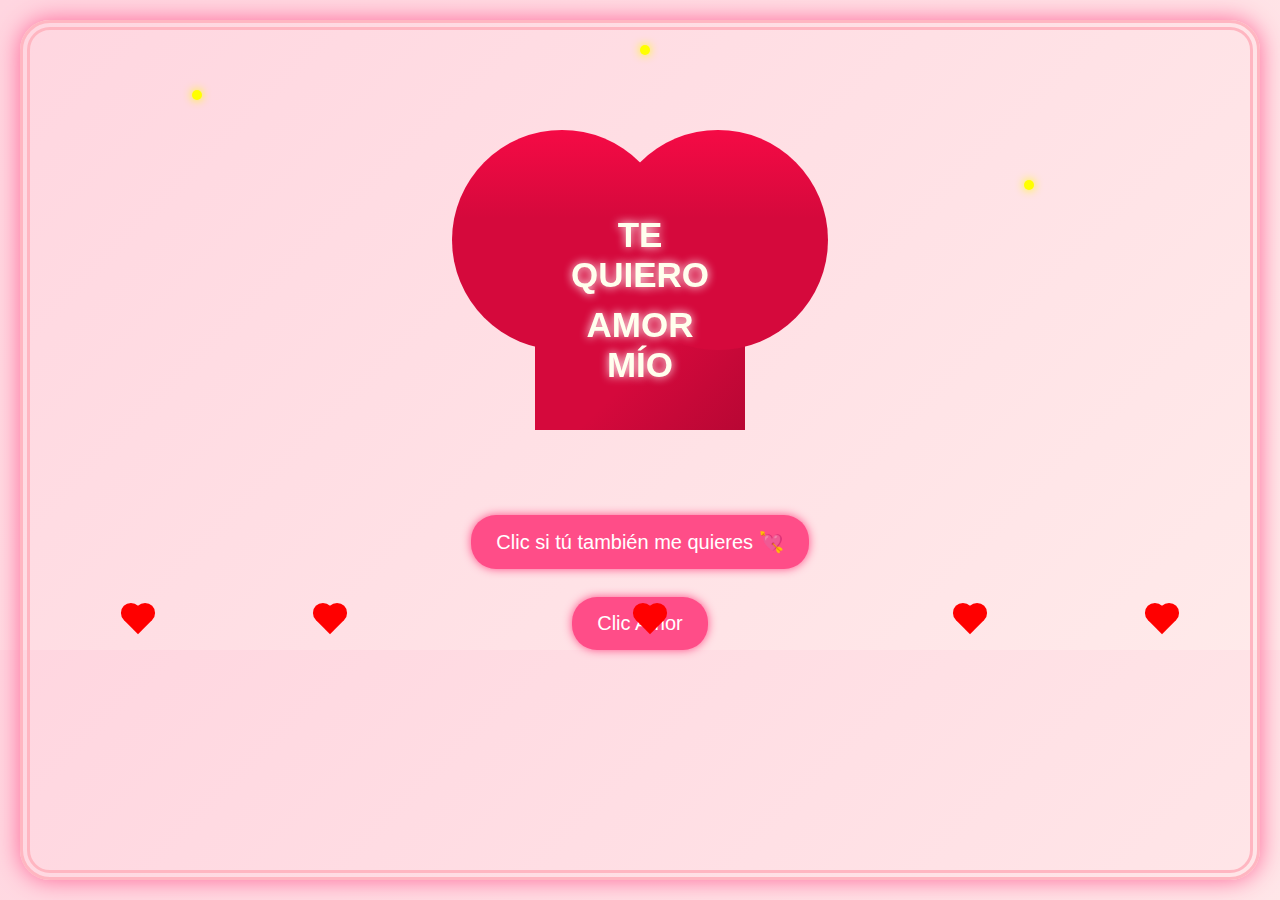
<file: index.html>
<!DOCTYPE html>
<html lang="es">
<head>
  <meta charset="UTF-8">
  <title>Te Quiero</title>
  <style>
    body {
      margin: 0;
      padding: 0;
      background: linear-gradient(135deg, #ffd6e0, #ffeaea);
      overflow: hidden;
      font-family: 'Comic Sans MS', cursive, sans-serif;
    }

    body::before {
      content: "";
      position: fixed;
      top: 20px;
      left: 20px;
      right: 20px;
      bottom: 20px;
      border: 10px double #ffb6c1;
      border-radius: 30px;
      box-shadow: 0 0 25px #ff6699;
      pointer-events: none;
      z-index: 1;
    }

    #cor {
      position: relative;
      width: 500px;
      height: 450px;
      margin: 80px auto;
      z-index: 2;
    }

    .corazon {
      position: absolute;
      z-index: 2;
      background: linear-gradient(-180deg, #F50A45 0%, #d5093c 40%);
      animation: beat 0.7s ease infinite;
    }

    .corazon.centro {
      background: linear-gradient(-45deg, #B80734 0%, #d5093c 40%);
    }

    .centro {
      width: 210px;
      height: 210px;
      bottom: 100px;
      left: 145px;
    }

    .cara {
      top: 50px;
      width: 220px;
      height: 220px;
      border-radius: 50%;
    }

    .izquierda { left: 62px; }
    .derecha { right: 62px; }

    .texto {
      position: absolute;
      margin: 125px 180px;
      z-index: 9;
      font-size: 35px;
      text-align: center;
      color: #fff;
      line-height: 40px;
      font-weight: bold;
      text-shadow: 0 0 10px #d5093c;
      animation: justBeat 0.7s ease infinite;
    }

    .texto span {
      font-size: 35px;
      display: block;
      margin-top: 10px;
      color: #ffe;
      text-shadow: 0 0 10px #fff;
    }

    @keyframes beat {
      0%, 100% {
        transform: scale(1) rotate(225deg);
        box-shadow: 0 0 40px #d5093c;
      }
      50% {
        transform: scale(1.1) rotate(225deg);
        box-shadow: 0 0 70px #d5093c;
      }
    }

    @keyframes justBeat {
      0%, 100% {
        transform: scale(1);
        box-shadow: 0 0 40px #d5093c;
      }
      50% {
        transform: scale(1.1);
        box-shadow: 0 0 70px #d5093c;
      }
    }

    .mensaje-oculto {
      position: absolute;
      top: 50%;
      left: 50%;
      transform: translate(-50%, -50%);
      background: #fff0f5;
      padding: 15px 20px;
      border-radius: 15px;
      font-size: 18px;
      color: #d5093c;
      box-shadow: 0 0 10px #ff66a3;
      display: none;
      z-index: 10;
      font-weight: bold;
      animation: fadeIn 0.5s ease-in-out;
    }

    #corazonCentral:hover + .mensaje-oculto {
      display: block;
    }

    @keyframes fadeIn {
      from { opacity: 0; transform: translate(-50%, -60%); }
      to { opacity: 1; transform: translate(-50%, -50%); }
    }

    .adornos .heart, .adornos .estrella {
      position: absolute;
      animation: floatUp 6s ease-in-out infinite;
    }

    .heart {
      width: 20px;
      height: 20px;
      background: red;
      transform: rotate(45deg);
    }

    .heart::before,
    .heart::after {
      content: '';
      position: absolute;
      width: 20px;
      height: 20px;
      background: red;
      border-radius: 50%;
    }

    .heart::before { top: -10px; left: 0; }
    .heart::after { left: -10px; top: 0; }

    .estrella {
      width: 10px;
      height: 10px;
      background: yellow;
      border-radius: 50%;
      box-shadow: 0 0 10px yellow;
      animation: sparkle 1.5s ease-in-out infinite alternate;
    }

    .adornos .heart:nth-child(1) { left: 10%; animation-delay: 0s; }
    .adornos .heart:nth-child(2) { left: 25%; animation-delay: 1s; }
    .adornos .heart:nth-child(3) { left: 50%; animation-delay: 2s; }
    .adornos .heart:nth-child(4) { left: 75%; animation-delay: 3s; }
    .adornos .heart:nth-child(5) { left: 90%; animation-delay: 4s; }

    .adornos .estrella:nth-child(6) { top: 10%; left: 15%; }
    .adornos .estrella:nth-child(7) { top: 5%; left: 50%; }
    .adornos .estrella:nth-child(8) { top: 20%; left: 80%; }

    @keyframes floatUp {
      0% {
        bottom: -20px;
        opacity: 0;
        transform: translateX(0) rotate(45deg) scale(0.5);
      }
      50% {
        opacity: 1;
      }
      100% {
        bottom: 100%;
        transform: translateX(-20px) rotate(45deg) scale(1.2);
        opacity: 0;
      }
    }

    @keyframes sparkle {
      0% { opacity: 0.3; transform: scale(1); }
      100% { opacity: 1; transform: scale(1.5); }
    }

    .boton-contenedor {
      text-align: center;
      margin-top: -105px;
    }

    #botonQuiero,
    #botonCarta {
      padding: 15px 25px;
      font-size: 20px;
      background: #ff4d88;
      color: white;
      border: none;
      border-radius: 25px;
      cursor: pointer;
      box-shadow: 0 0 10px #ff4d88;
      transition: all 0.3s ease;
      animation: pulse 1.2s infinite;
      margin-top: 10px;
    }

    #botonQuiero:hover,
    #botonCarta:hover {
      background: #ff1a66;
      box-shadow: 0 0 20px #ff99bb;
    }

    @keyframes pulse {
      0% { transform: scale(1); }
      50% { transform: scale(1.05); }
      100% { transform: scale(1); }
    }
  </style>
</head>
<body>

  <!-- Contenido principal -->
  <div id="cor">
    <div class="corazon izquierda cara arriba"></div>
    <div class="corazon centro" id="corazonCentral"></div>
    <div class="mensaje-oculto">Siempre estaré contigo 💞</div>
    <div class="texto">
      <span>TE QUIERO</span>
      <span>AMOR MÍO</span>
    </div>
    <div class="corazon derecha cara"></div>
  </div>

  <!-- Adornos flotantes -->
  <div class="adornos">
    <div class="heart"></div>
    <div class="heart"></div>
    <div class="heart"></div>
    <div class="heart"></div>
    <div class="heart"></div>
    <div class="estrella"></div>
    <div class="estrella"></div>
    <div class="estrella"></div>
  </div>

  <!-- Botones -->
  <div class="boton-contenedor">
    <button id="botonQuiero">Clic si tú también me quieres 💘</button><br><br>
    <button id="botonCarta">Clic Amor</button>
  </div>

  <script>
    // Animación de corazones al hacer clic
    document.getElementById('botonQuiero').addEventListener('click', () => {
      for (let i = 0; i < 10; i++) {
        const heart = document.createElement('div');
        heart.classList.add('heart');
        heart.style.position = 'fixed';
        heart.style.left = `${Math.random() * 100}%`;
        heart.style.bottom = '-20px';
        heart.style.animation = 'floatUp 4s ease-in-out';
        document.body.appendChild(heart);
        setTimeout(() => heart.remove(), 4000);
      }
    });

    // Redirección a carta.html
    document.getElementById('botonCarta').addEventListener('click', () => {
      window.location.href = "carta.html";
    });
  </script>

</body>
</html>
</file>
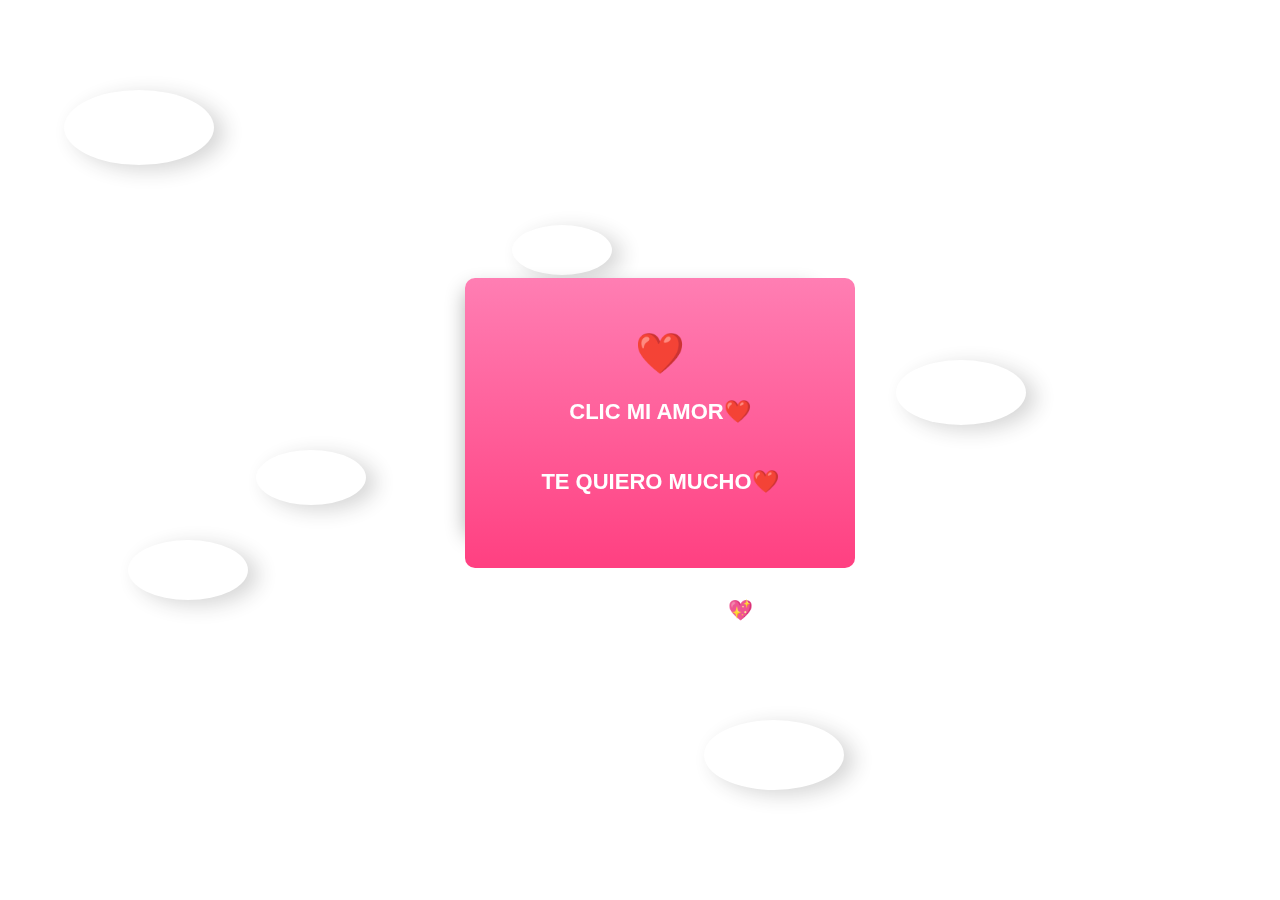
<file: carta.html>
<!DOCTYPE html>
<html lang="es">
<head>
    <meta charset="UTF-8">
    <meta name="viewport" content="width=device-width, initial-scale=1.0">
    <title>Carta para Ti ❤️</title>
    <style>
        body {
            font-family: 'Arial', sans-serif;
            display: flex;
            justify-content: center;
            align-items: center;
            height: 100vh;
            margin: 0;
            flex-direction: column;
            position: relative;
            overflow: hidden;
            animation: cambioColor 5s infinite alternate;
        }
        @keyframes cambioColor {
            0% { background: linear-gradient(45deg, #ff3366, #ff6699); }
            25% { background: linear-gradient(45deg, #ff6699, #ff7eb3); }
            50% { background: linear-gradient(45deg, #ff7eb3, #ff4081); }
            75% { background: linear-gradient(45deg, #ff4081, #ff99cc); }
            100% { background: linear-gradient(45deg, #ff3366, #ff6699); }
        }
        .nube {
            position: absolute;
            background: white;
            width: 120px;
            height: 60px;
            border-radius: 50%;
            box-shadow: 10px 5px 20px rgba(0, 0, 0, 0.2);
            opacity: 0.8;
            animation: moverNubes 20s infinite linear;
        }
        .nube:nth-child(1) {
            top: 10%;
            left: 5%;
            animation-duration: 25s;
            width: 150px;
            height: 75px;
        }
        .nube:nth-child(2) {
            top: 25%;
            left: 40%;
            animation-duration: 18s;
            width: 100px;
            height: 50px;
        }
        .nube:nth-child(3) {
            top: 40%;
            left: 70%;
            animation-duration: 22s;
            width: 130px;
            height: 65px;
        }
        .nube:nth-child(4) {
            top: 60%;
            left: 10%;
            animation-duration: 28s;
            width: 120px;
            height: 60px;
        }
        .nube:nth-child(5) {
            top: 80%;
            left: 55%;
            animation-duration: 30s;
            width: 140px;
            height: 70px;
        }
        .nube:nth-child(6) {
            top: 50%;
            left: 20%;
            animation-duration: 20s;
            width: 110px;
            height: 55px;
        }
        @keyframes moverNubes {
            from { transform: translateX(0); }
            to { transform: translateX(200px); }
        }
        .carta-container {
            position: relative;
            width: 350px;
            height: 250px;
            perspective: 1000px;
            margin-bottom: 50px;
        }
        .carta {
            width: 100%;
            height: 100%;
            position: absolute;
            background: #fff;
            border-radius: 10px;
            box-shadow: 0 10px 20px rgba(0, 0, 0, 0.3);
            transform-style: preserve-3d;
            transform: rotateY(0deg);
            transition: transform 1s;
        }
        .carta.abierta {
            transform: rotateY(180deg);
        }
        .frente, .detras {
            position: absolute;
            width: 100%;
            height: 100%;
            backface-visibility: hidden;
            display: flex;
            flex-direction: column;
            justify-content: center;
            align-items: center;
            padding: 20px;
            text-align: center;
            border-radius: 10px;
        }
        .frente {
            background: linear-gradient(to bottom, #ff7eb3, #ff4081);
            color: white;
            font-size: 22px;
            font-weight: bold;
        }
        .detras {
            background: #fff;
            color: #333;
            transform: rotateY(180deg);
            border: 2px solid #ff4081;
            box-shadow: inset 0 0 10px rgba(0, 0, 0, 0.1);
        }
        .contenido {
            font-size: 18px;
            color: #333;
            font-family: 'Georgia', serif;
            font-style: italic;
        }
        .pie {
            font-size: 16px;
            font-style: italic;
            color: #555;
            margin-top: 15px;
        }
        .corazon {
            font-size: 40px;
            animation: latido 1s infinite alternate;
        }
        @keyframes latido {
            from { transform: scale(1); }
            to { transform: scale(1.2); }
        }
        .frases {
            font-size: 20px;
            color: #fff;
            font-weight: bold;
            text-align: center;
            margin-top: 20px;
        }
    </style>
</head>
<body>
    <div class="nube"></div>
    <div class="nube"></div>
    <div class="nube"></div>
    <div class="nube"></div>
    <div class="nube"></div>
    <div class="nube"></div>
    <div class="carta-container" onclick="abrirCarta()">
        <div class="carta" id="carta">
            <div class="frente">
                <span class="corazon">❤️</span>
                <p>CLIC MI AMOR❤️</p>
                <p>TE QUIERO MUCHO❤️</p>
            </div>
            <div class="detras">
                <div class="contenido">
                    <br>
                    <br>
                    <h4><p>+5 MESES❤️</p></h4>
                    <p>Mi vida, eres lo más hermoso que me ha pasado. Cada día a tu lado es un regalo.</p>
                    <p>Tu sonrisa ilumina mis días y tu amor llena mi corazón de alegría.</p>
                    <p>Te Quiero más de lo que las palabras pueden expresar.</p>
                    <p>Gracias por esos +5 meses mi vidaa❤️</p>
                    <div class="pie">Con todo mi amor, tuyo por siempre ❤️</div><br>
                    <br>
                    <br>
                </div>
                
            </div>
        </div>
    </div>
    <div class="frases" id="frase"></div>
    <script>
        function abrirCarta() {
            document.getElementById('carta').classList.toggle('abierta');
        }
        
        const frases = [
            "Eres mi razón de ser 💖",
            "Cada día a tu lado es un regalo 🎁",
            "Te quiero más de lo que las palabras pueden expresar ❤️",
            "Eres mi felicidad infinita 😊",
            "Siempre serás mi persona especial 💫",
            "Te Quieroo Muchooo"
        ];
        
        let index = 0;
        function cambiarFrase() {
            document.getElementById('frase').textContent = frases[index];
            index = (index + 1) % frases.length;
        }
        setInterval(cambiarFrase, 3000);
        cambiarFrase();
    </script>
</body>
</html>
</file>
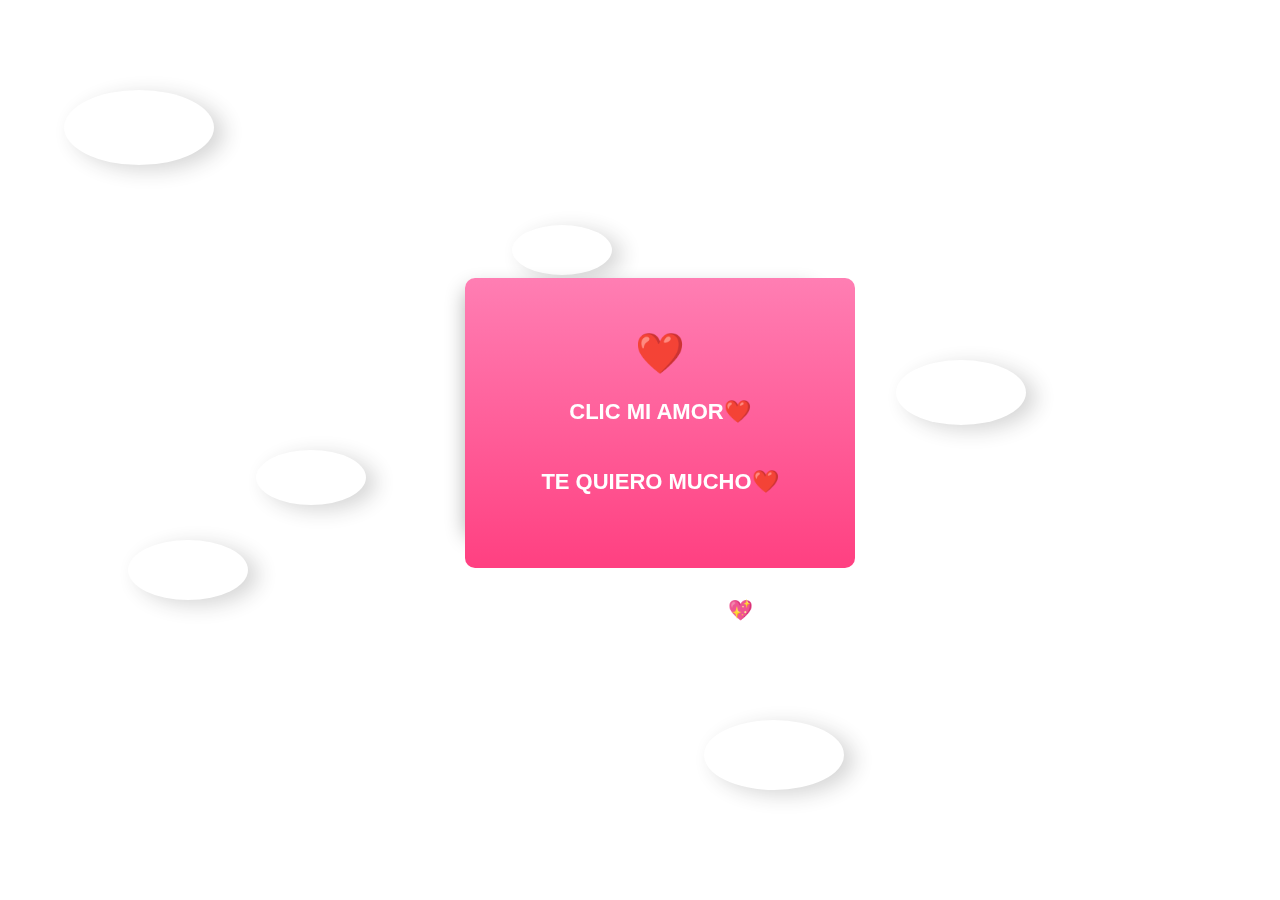
<file: dd.html>
<!DOCTYPE html>
<html lang="es">
<head>
    <meta charset="UTF-8">
    <meta name="viewport" content="width=device-width, initial-scale=1.0">
    <title>Carta para Ti ❤️</title>
    <style>
        body {
            font-family: 'Arial', sans-serif;
            display: flex;
            justify-content: center;
            align-items: center;
            height: 100vh;
            margin: 0;
            flex-direction: column;
            position: relative;
            overflow: hidden;
            animation: cambioColor 5s infinite alternate;
        }
        @keyframes cambioColor {
            0% { background: linear-gradient(45deg, #ff3366, #ff6699); }
            25% { background: linear-gradient(45deg, #ff6699, #ff7eb3); }
            50% { background: linear-gradient(45deg, #ff7eb3, #ff4081); }
            75% { background: linear-gradient(45deg, #ff4081, #ff99cc); }
            100% { background: linear-gradient(45deg, #ff3366, #ff6699); }
        }
        .nube {
            position: absolute;
            background: white;
            width: 120px;
            height: 60px;
            border-radius: 50%;
            box-shadow: 10px 5px 20px rgba(0, 0, 0, 0.2);
            opacity: 0.8;
            animation: moverNubes 20s infinite linear;
        }
        .nube:nth-child(1) {
            top: 10%;
            left: 5%;
            animation-duration: 25s;
            width: 150px;
            height: 75px;
        }
        .nube:nth-child(2) {
            top: 25%;
            left: 40%;
            animation-duration: 18s;
            width: 100px;
            height: 50px;
        }
        .nube:nth-child(3) {
            top: 40%;
            left: 70%;
            animation-duration: 22s;
            width: 130px;
            height: 65px;
        }
        .nube:nth-child(4) {
            top: 60%;
            left: 10%;
            animation-duration: 28s;
            width: 120px;
            height: 60px;
        }
        .nube:nth-child(5) {
            top: 80%;
            left: 55%;
            animation-duration: 30s;
            width: 140px;
            height: 70px;
        }
        .nube:nth-child(6) {
            top: 50%;
            left: 20%;
            animation-duration: 20s;
            width: 110px;
            height: 55px;
        }
        @keyframes moverNubes {
            from { transform: translateX(0); }
            to { transform: translateX(200px); }
        }
        .carta-container {
            position: relative;
            width: 350px;
            height: 250px;
            perspective: 1000px;
            margin-bottom: 50px;
        }
        .carta {
            width: 100%;
            height: 100%;
            position: absolute;
            background: #fff;
            border-radius: 10px;
            box-shadow: 0 10px 20px rgba(0, 0, 0, 0.3);
            transform-style: preserve-3d;
            transform: rotateY(0deg);
            transition: transform 1s;
        }
        .carta.abierta {
            transform: rotateY(180deg);
        }
        .frente, .detras {
            position: absolute;
            width: 100%;
            height: 100%;
            backface-visibility: hidden;
            display: flex;
            flex-direction: column;
            justify-content: center;
            align-items: center;
            padding: 20px;
            text-align: center;
            border-radius: 10px;
        }
        .frente {
            background: linear-gradient(to bottom, #ff7eb3, #ff4081);
            color: white;
            font-size: 22px;
            font-weight: bold;
        }
        .detras {
            background: #fff;
            color: #333;
            transform: rotateY(180deg);
            border: 2px solid #ff4081;
            box-shadow: inset 0 0 10px rgba(0, 0, 0, 0.1);
        }
        .contenido {
            font-size: 18px;
            color: #333;
            font-family: 'Georgia', serif;
            font-style: italic;
        }
        .pie {
            font-size: 16px;
            font-style: italic;
            color: #555;
            margin-top: 15px;
        }
        .corazon {
            font-size: 40px;
            animation: latido 1s infinite alternate;
        }
        @keyframes latido {
            from { transform: scale(1); }
            to { transform: scale(1.2); }
        }
        .frases {
            font-size: 20px;
            color: #fff;
            font-weight: bold;
            text-align: center;
            margin-top: 20px;
        }
    </style>
</head>
<body>
    <div class="nube"></div>
    <div class="nube"></div>
    <div class="nube"></div>
    <div class="nube"></div>
    <div class="nube"></div>
    <div class="nube"></div>
    <div class="carta-container" onclick="abrirCarta()">
        <div class="carta" id="carta">
            <div class="frente">
                <span class="corazon">❤️</span>
                <p>CLIC MI AMOR❤️</p>
                <p>TE QUIERO MUCHO❤️</p>
            </div>
            <div class="detras">
                <div class="contenido">
                    <br>
                    <br>
                    <h4><p>+5 MESES❤️</p></h4>
                    <p>Mi vida, eres lo más hermoso que me ha pasado. Cada día a tu lado es un regalo.</p>
                    <p>Tu sonrisa ilumina mis días y tu amor llena mi corazón de alegría.</p>
                    <p>Te Quiero más de lo que las palabras pueden expresar.</p>
                    <p>Gracias por esos +5 meses mi vidaa❤️</p>
                    <div class="pie">Con todo mi amor, tuyo por siempre ❤️</div><br>
                    <br>
                    <br>
                </div>
                
            </div>
        </div>
    </div>
    <div class="frases" id="frase"></div>
    <script>
        function abrirCarta() {
            document.getElementById('carta').classList.toggle('abierta');
        }
        
        const frases = [
            "Eres mi razón de ser 💖",
            "Cada día a tu lado es un regalo 🎁",
            "Te quiero más de lo que las palabras pueden expresar ❤️",
            "Eres mi felicidad infinita 😊",
            "Siempre serás mi persona especial 💫",
            "Te Quieroo Muchooo"
        ];
        
        let index = 0;
        function cambiarFrase() {
            document.getElementById('frase').textContent = frases[index];
            index = (index + 1) % frases.length;
        }
        setInterval(cambiarFrase, 3000);
        cambiarFrase();
    </script>
</body>
</html>
</file>
